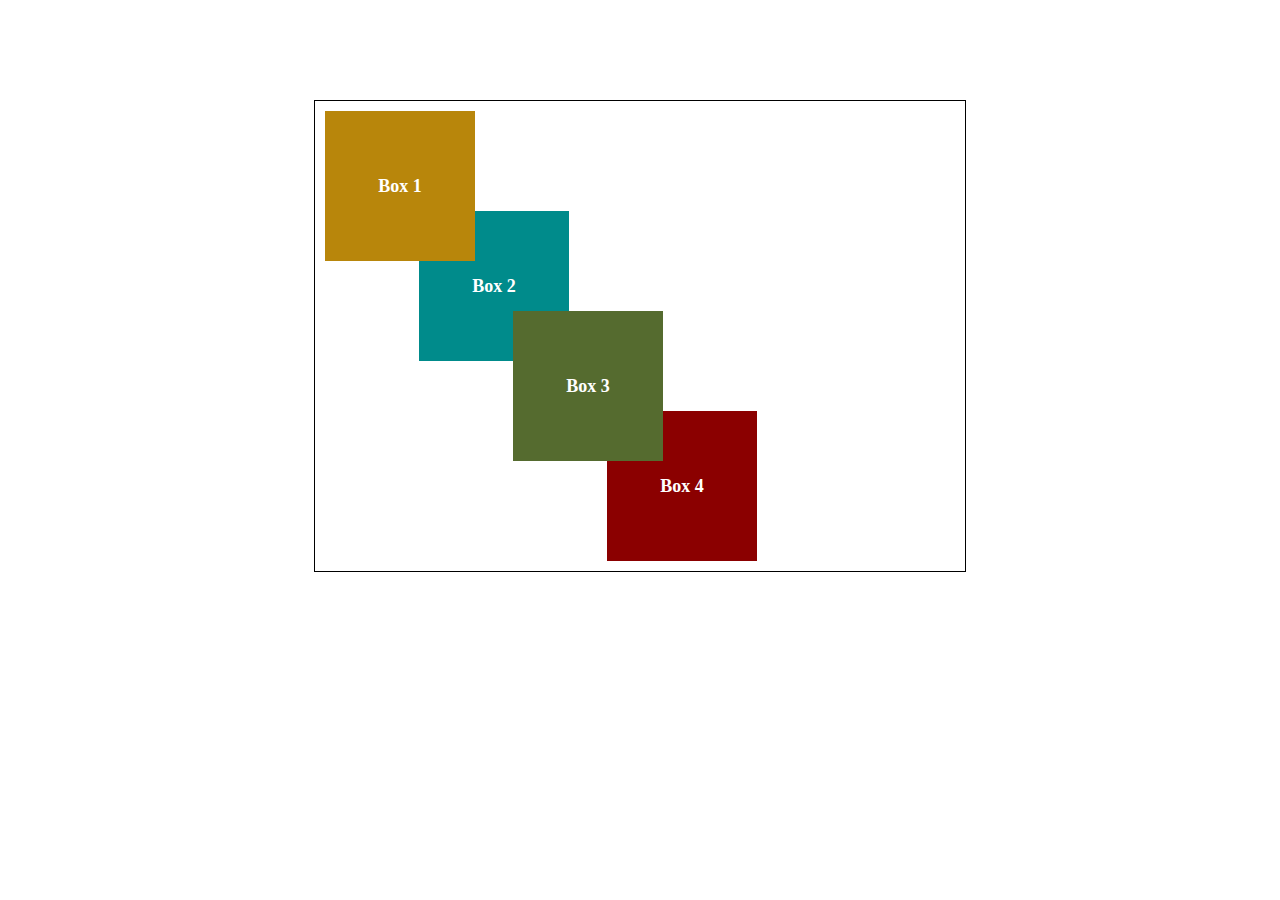
<file: 01-superponer-elementos/index.html>
<!DOCTYPE html>
<html lang="en">
<head>
    <meta charset="UTF-8">
    <meta http-equiv="X-UA-Compatible" content="IE=edge">
    <meta name="viewport" content="width=device-width, initial-scale=1.0">
    <title>Document</title>
    <link rel="stylesheet" href="style.css">
</head>
<body>
    <div class="container">
        <div class="box one">Box 1</div>
        <div class="box two">Box 2</div>
        <div class="box three">Box 3</div>
        <div class="box four">Box 4</div>
    </div>
</body>
</html>
</file>
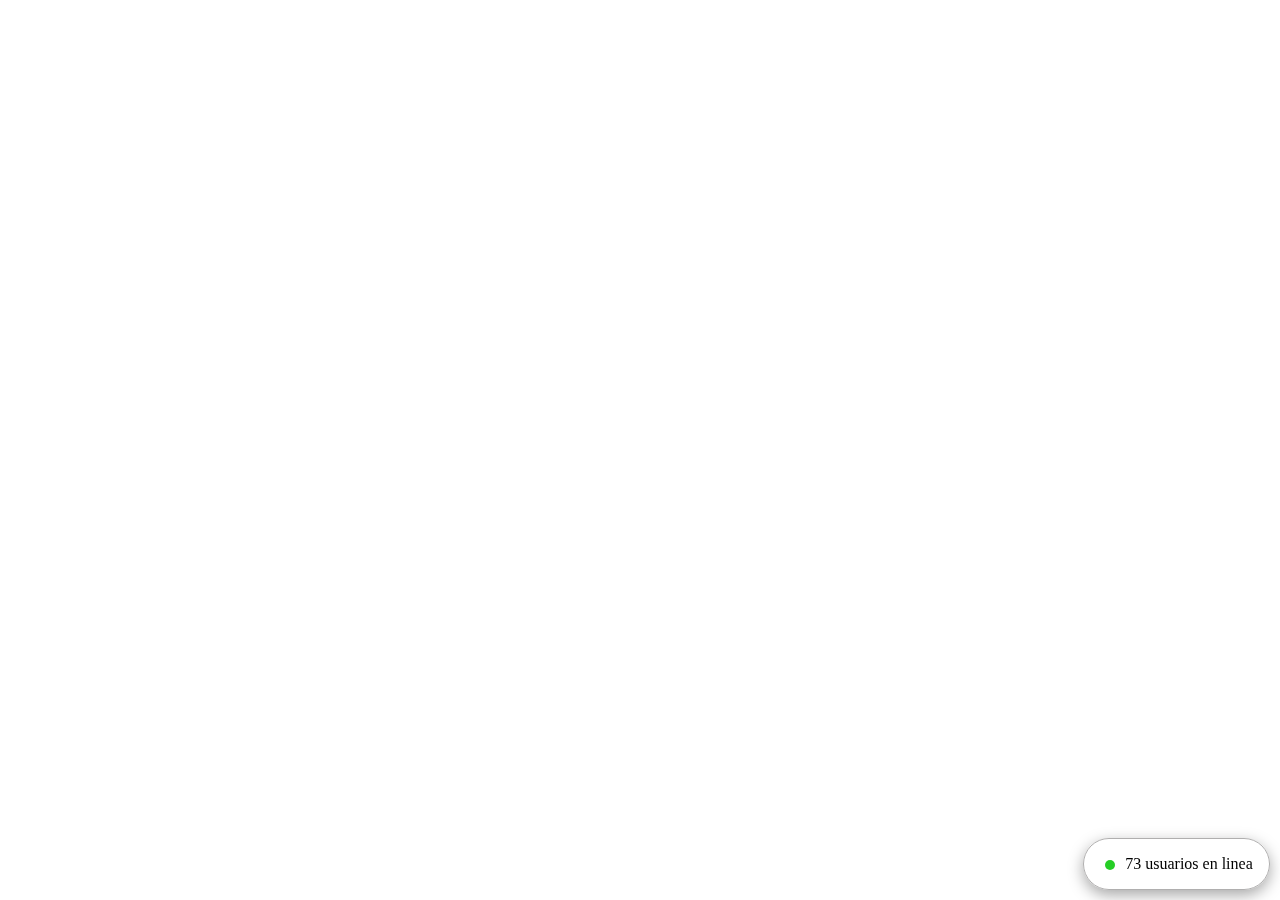
<file: 03-usuarios-en linea/index.html>
<!DOCTYPE html>
<html lang="en">
<head>
    <meta charset="UTF-8">
    <meta http-equiv="X-UA-Compatible" content="IE=edge">
    <meta name="viewport" content="width=device-width, initial-scale=1.0">
    <title>Document</title>
    <link rel="stylesheet" href="style.css">
</head>
<body>
    
    <div class="button">
        <p>73 usuarios en linea</p>
    </div>
    <div class="online"></div>
</body>
</html>
</file>
<file: 01-superponer-elementos/style.css>
.container {
    width: 630px;
    height: 450px;
    border: 1px solid;
    padding: 10px;
    margin: 100px auto;
}

.box {
    width: 150px;
    height: 150px;
    display: inline-block;  
    text-align: center;
    line-height: 150px;
    color: white;
    font-weight: bold;
    font-size: 18px;
}

.one {
    background-color: darkgoldenrod;
    position: relative;
    z-index: 1;
}

.two {
    background-color: darkcyan;
    position: relative;
    top: 100px;
    right: 60px;
    z-index: 0;
}

.three {
    background-color: darkolivegreen;
    position: relative;
    top: 200px;
    right: 120px;
    z-index: 1;
}

.four {
    background-color: darkred;
    position: relative;
    top: 300px;
    right: 180px;
    z-index: 0;
}
</file>
<file: 03-usuarios-en linea/style.css>
.button {
    display: flex;
    justify-content: center;
    align-items: center;
    border: 1px solid rgb(176, 175, 175);
    width: 150px;
    border-radius: 50px;
    box-shadow: rgba(0, 0, 0, 0.35) 0px 5px 15px;
    padding-left: 30px;
    padding-right: 5px;
    position: fixed;
    bottom: 10px;
    right: 10px;
}

.online {
    width: 10px;
    height: 10px;
    background-color: rgb(38, 206, 38);
    border-radius: 100%;
    position: absolute;
    bottom: 30px;
    right: 165px;
}
</file>
